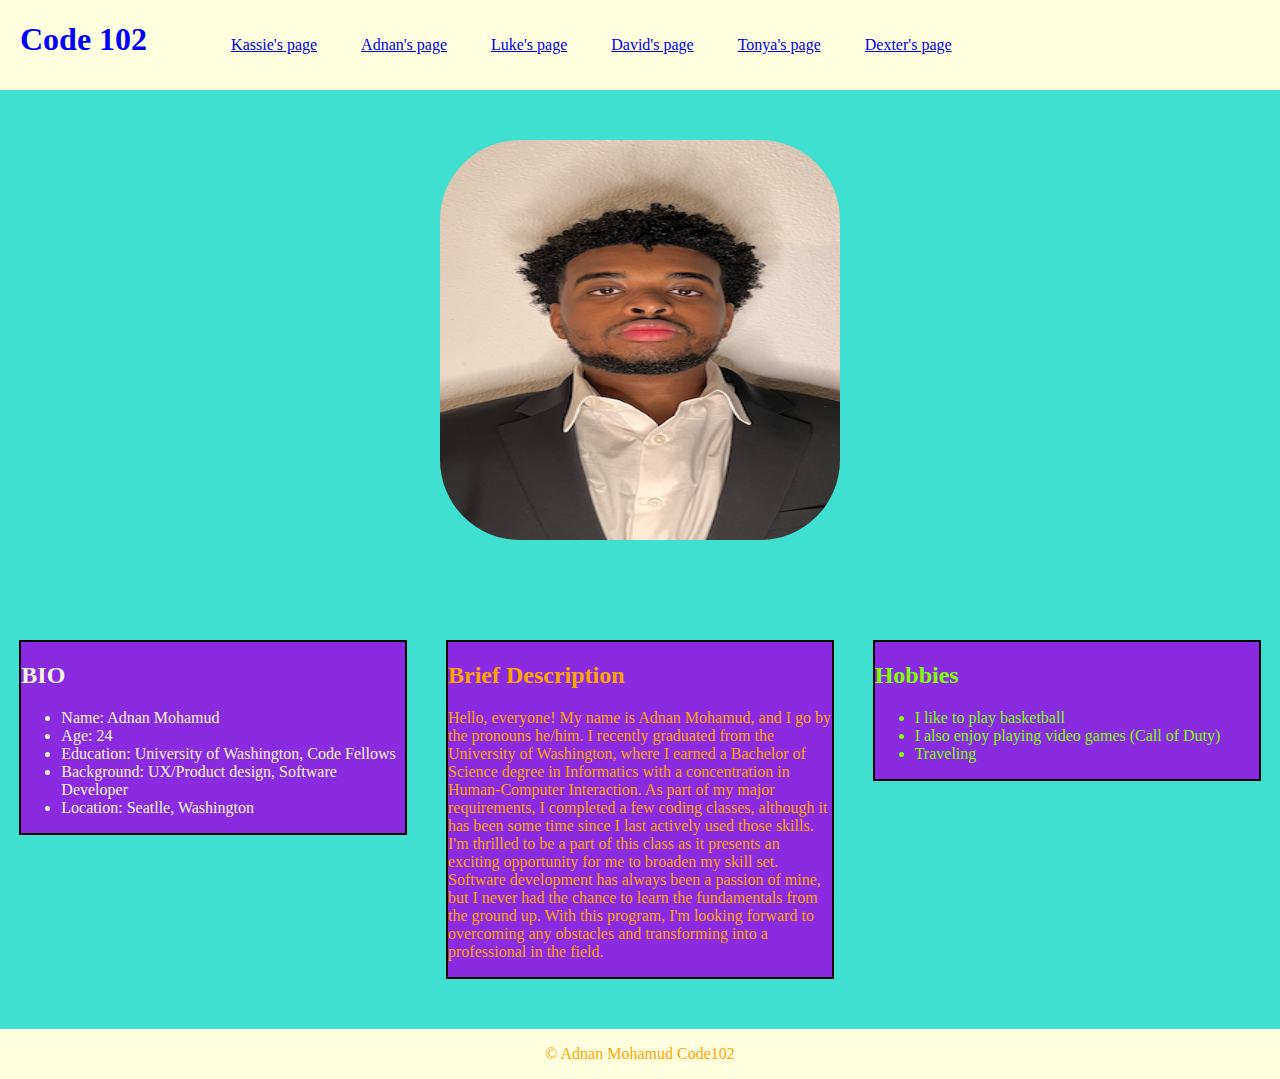
<file: index.html>
<!DOCTYPE html>
<html>
  <head>
    <title>Adnan Mohamud Code 102</title>
    <link rel="stylesheet" href="style.css">
  </head>

  <body>
    <header>
      <h1>Code 102</h1>
      <nav>
        <ul>
          <li class="nav-li"><a href=https://kassiebradshaw.github.io/hello-world>Kassie's page</a></li>
          <li class="nav-li"><a href="https://adnanm123.github.io/code-102-website/">Adnan's page</a></li>
          <li class="nav-li"><a href="https://dlukerogers.github.io/code-102-website/">Luke's page</a></li>
          <li class="nav-li"><a href="url-goes-here">David's page</a></li>
          <li class="nav-li"><a href="url-goes-here">Tonya's page</a></li>
          <li class="nav-li"><a href="url-goes-here">Dexter's page</a></li>
        </ul>
      </nav>
    </header>
    <script src="app.js" ></script>
    <main>
      <img id="profile" src="Profile Pic.png" alt="Profile picture of myself"/>

      <article>
        <section>
          <h2 id="header1">BIO</h2>
          <ul>
            <li class="li-bio">Name: Adnan Mohamud</li>
            <li class="li-bio">Age: 24 </li>
            <li class="li-bio">Education: University of Washington, Code Fellows</li>
            <li class="li-bio">Background: UX/Product design, Software Developer</li>
            <li class="li-bio">Location: Seatlle, Washington</li>
          </ul>
        </section>
  
        <section>
          <h2 id="header2">Brief Description</h2>
          <p> Hello, everyone! My name is Adnan Mohamud, and I go by the
               pronouns he/him. I recently graduated from the University of Washington, 
               where I earned a Bachelor of Science degree in Informatics with a concentration 
               in Human-Computer Interaction. As part of my major requirements, I completed a few 
               coding classes, although it has been some time since I last actively used those skills. 
               I'm thrilled to be a part of this class as it presents an exciting opportunity for me to broaden my skill set. 
               Software development has always been a passion of mine, but I never had the chance to learn the 
               fundamentals from the ground up. With this program, I'm looking forward to overcoming any obstacles 
               and transforming into a professional in the field.</p>
        </section>
  
        <section>
          <h2 id="header3">Hobbies</h2>
          <ul>
            <li class="li-li">I like to play basketball</li>
            <li class="li-li">I also enjoy playing video games (Call of Duty)</li>
            <li class=" li-li">Traveling</li>
          </ul>
        </section>
      </article>
      
    </main>
    <footer>
      <p>&copy; Adnan Mohamud Code102</p>
    </footer>
  </body>
</html>
</file>
<file: style.css>
header {
    background-color: lightyellow;
    margin-bottom: 50px;
}

/* This turns our navigation links vertically across the page */
.nav-li {
    display: inline-block;
    margin: 10px;
    padding: 10px;
    color: chocolate;
    }

    nav {
        display: inline-block;
    }

    h1 {
        display: inline-block;
        margin: 10px;
        padding: 10px;
        color: blue;
    } 
    
    #profile {
       display: block;
       width: 400px;
       height: 400px;
       border-radius: 20%;
       margin: 0 auto;
       margin-bottom: 100px;
    }

    section {
        display: inline-block;
        /* border-radius: 100%; */
        border: 2px solid black;
        width: 30%;
        height: 50%;
        vertical-align: top;
        background-color: blueviolet;
        margin-bottom: 50px;
    }

    #header1 {
        color: beige;
    }

    .li-bio {
        color: beige;
    }

    p {
        color: orange;
    }

    #header2 {
        color: orange;
    }

    #header3 {
        color:chartreuse;
    }

   .li-li {
    color:chartreuse;
   }

    article {
        display: flex;
        justify-content: space-around;
    }

    body {
        background-color: turquoise;
        margin: 0;
        padding: 0;
    }
    
    footer {
        background-color: lightyellow;
        width: 100%;
        display: inline-block;
        text-align: center;
    }

    img {
        width: 50px;
    }
</file>
